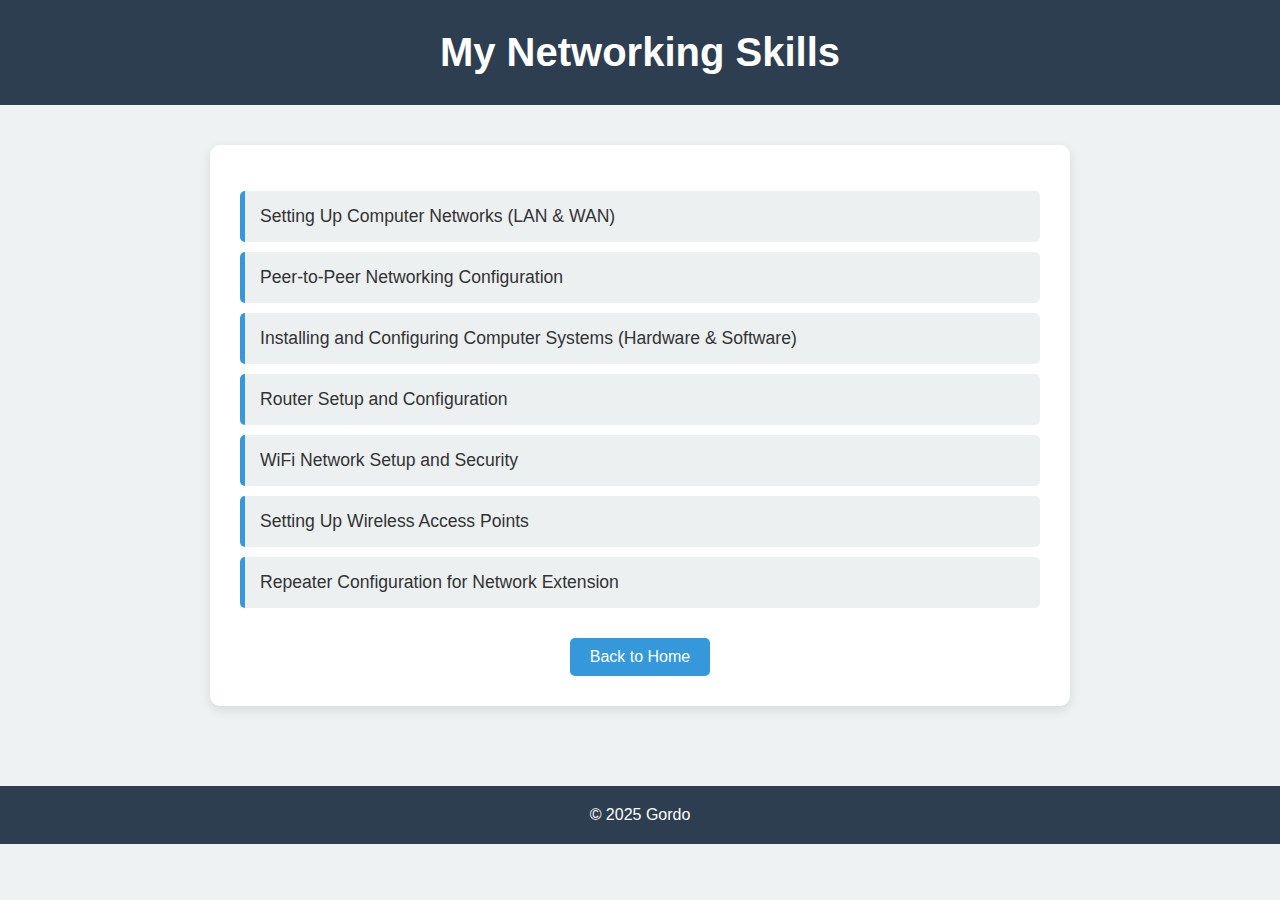
<file: gordo/pages/mynetworkingskill.html>
<!DOCTYPE html>
<html lang="en">
<head>
    <meta charset="UTF-8">
    <meta name="viewport" content="width=device-width, initial-scale=1.0">
    <title>My IT Skills</title>
    <style>
        body {
            margin: 0;
            font-family: 'Segoe UI', sans-serif;
            background-color: #eef2f3;
            color: #333;
        }
        header {
            background-color: #2c3e50;
            color: white;
            padding: 30px 20px;
            text-align: center;
        }
        h1 {
            margin: 0;
            font-size: 2.5em;
        }
        section {
            padding: 40px 20px;
        }
        .skills-container {
            max-width: 800px;
            margin: 0 auto;
            background-color: white;
            padding: 30px;
            border-radius: 10px;
            box-shadow: 0 4px 12px rgba(0, 0, 0, 0.1);
        }
        .skills-container h2 {
            color: #2c3e50;
            margin-bottom: 20px;
        }
        ul.skills-list {
            list-style: none;
            padding-left: 0;
        }
        ul.skills-list li {
            background-color: #ecf0f1;
            margin: 10px 0;
            padding: 15px;
            border-left: 5px solid #3498db;
            border-radius: 5px;
            font-size: 1.1em;
        }
        footer {
            text-align: center;
            padding: 20px;
            background-color: #2c3e50;
            color: white;
            margin-top: 40px;
        }
    </style>
</head>
<body>

<header>
    <h1>My Networking Skills</h1>
</header>

<section>
    <div class="skills-container">
        <ul class="skills-list">
            <li>Setting Up Computer Networks (LAN & WAN)</li>
            <li>Peer-to-Peer Networking Configuration</li>
            <li>Installing and Configuring Computer Systems (Hardware & Software)</li>
            <li>Router Setup and Configuration</li>
            <li>WiFi Network Setup and Security</li>
            <li>Setting Up Wireless Access Points</li>
            <li>Repeater Configuration for Network Extension</li>
        </ul>
        <div style="text-align: center; margin-top: 30px;">
            <a href="../index.html" style="text-decoration: none;">
                <button style="padding: 10px 20px; font-size: 1em; background-color: #3498db; color: white; border: none; border-radius: 5px; cursor: pointer;">
                    Back to Home
                </button>
            </a>
        </div>
    </div>
</section>

<footer>
    &copy; 2025 Gordo
</footer>

</body>
</html>
</file>
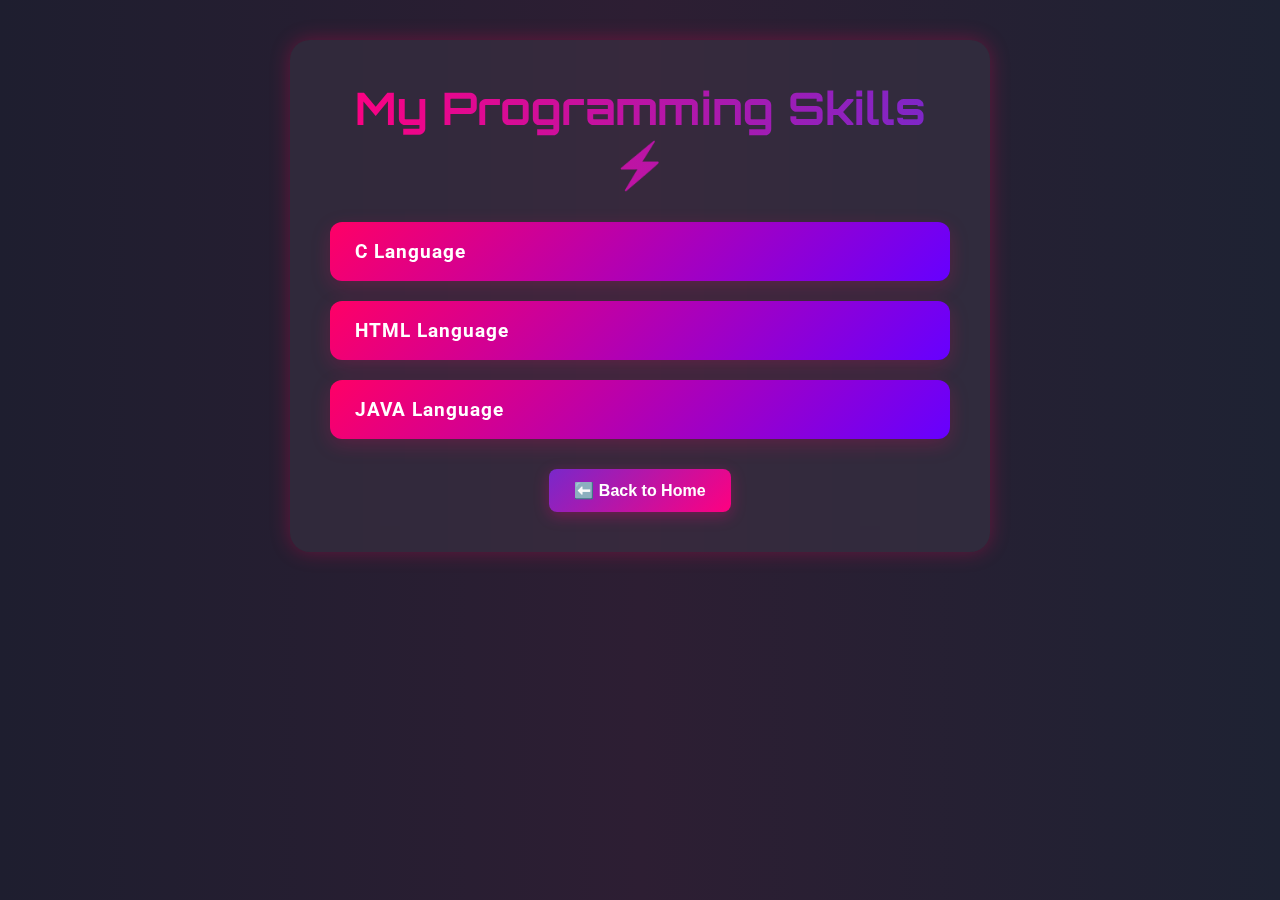
<file: gordo/pages/myprogrammingskill.htm>
<!DOCTYPE html>
<html lang="en">
<head>
  <meta charset="UTF-8" />
  <meta name="viewport" content="width=device-width, initial-scale=1.0"/>
  <title>My Programming Skills 💻</title>
  <link href="https://fonts.googleapis.com/css2?family=Orbitron:wght@500&family=Roboto&display=swap" rel="stylesheet">
  <style>
    * {
      margin: 0;
      padding: 0;
      box-sizing: border-box;
    }

    body {
      font-family: 'Roboto', sans-serif;
      background: linear-gradient(to right, #1e1e2f, #2d1e33, #1e2233);
      color: #f5f5f5;
      padding: 40px 20px;
    }

    .container {
      max-width: 700px;
      margin: auto;
      background: rgba(255, 255, 255, 0.05);
      padding: 40px;
      border-radius: 20px;
      box-shadow: 0 0 20px rgba(255, 0, 85, 0.3);
      backdrop-filter: blur(10px);
      animation: fadeIn 1.2s ease-out;
    }

    @keyframes fadeIn {
      0% { transform: translateY(20px); opacity: 0; }
      100% { transform: translateY(0); opacity: 1; }
    }

    h1 {
      text-align: center;
      font-family: 'Orbitron', sans-serif;
      font-size: 2.8rem;
      margin-bottom: 30px;
      background: linear-gradient(to right, #ff0080, #7928ca);
      -webkit-background-clip: text;
      -webkit-text-fill-color: transparent;
    }

    ul {
      list-style-type: none;
      padding: 0;
      display: grid;
      gap: 20px;
    }

    li {
      background: linear-gradient(135deg, #ff0066, #6600ff);
      padding: 18px 25px;
      border-radius: 12px;
      font-weight: bold;
      font-size: 1.2rem;
      color: white;
      letter-spacing: 1px;
      box-shadow: 0 6px 20px rgba(255, 0, 100, 0.2);
      transition: transform 0.2s ease, box-shadow 0.3s ease;
      cursor: pointer;
    }

    li:hover {
      transform: scale(1.05);
      box-shadow: 0 12px 30px rgba(255, 0, 100, 0.4);
    }

    @media (max-width: 600px) {
      h1 {
        font-size: 2rem;
      }

      li {
        font-size: 1rem;
        padding: 15px;
      }
    }
  </style>
</head>
<body>
  <div class="container">
    <h1>My Programming Skills ⚡</h1>
    <ul>
      <li>C Language</li>
      <li>HTML Language</li>
      <li>JAVA Language</li>
    </ul>
  
    <div style="text-align: center; margin-top: 30px;">
      <a href="../index.html" style="text-decoration: none;">
        <button style="
          background: linear-gradient(135deg, #7928ca, #ff0080);
          color: white;
          border: none;
          padding: 12px 25px;
          font-size: 1rem;
          font-weight: bold;
          border-radius: 8px;
          box-shadow: 0 4px 15px rgba(255, 0, 130, 0.3);
          cursor: pointer;
          transition: all 0.3s ease;
        ">
          ⬅️ Back to Home
        </button>
      </a>
    </div>
  </div>
  
  
</body>
</html>
</file>
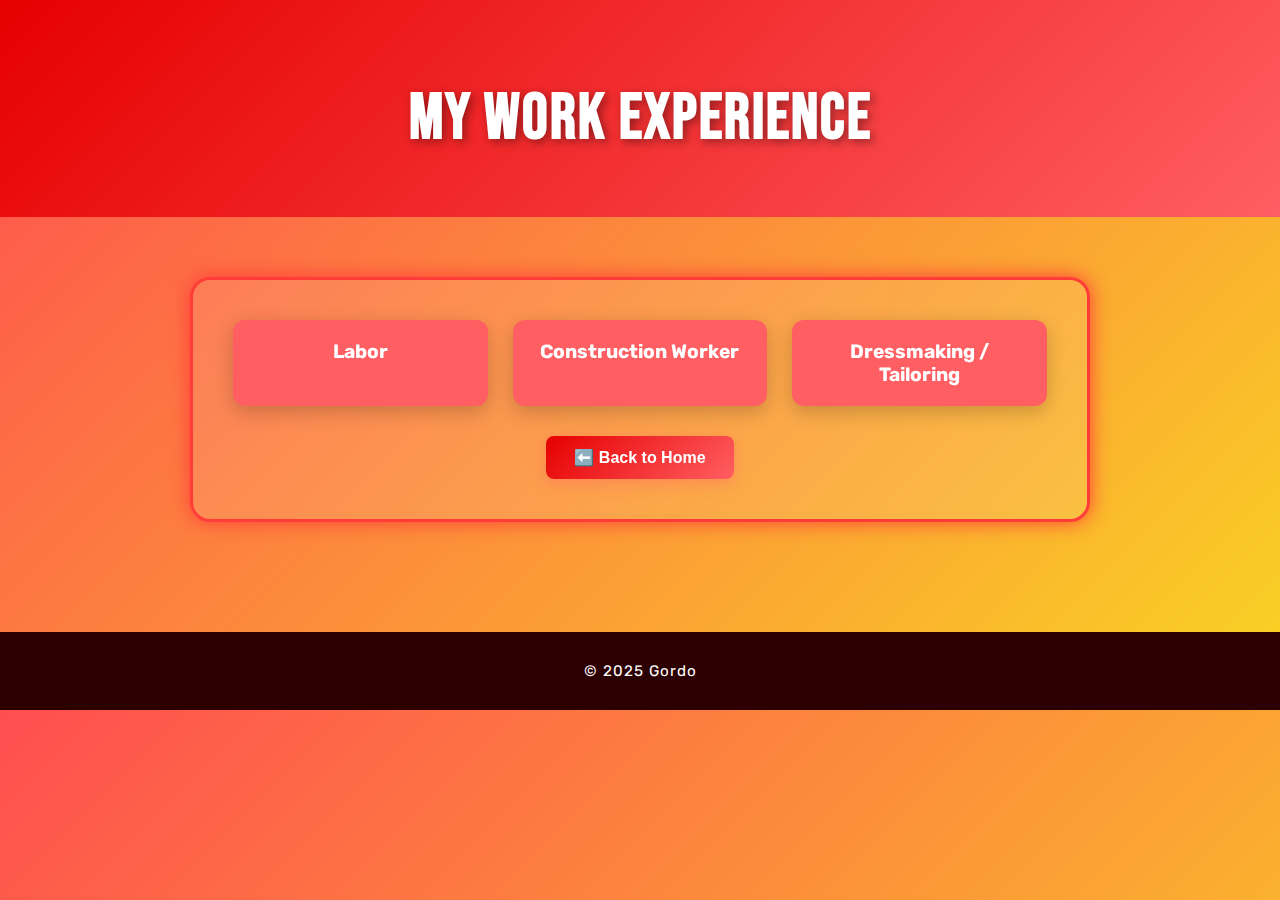
<file: gordo/pages/workexperience.html>
<!DOCTYPE html>
<html lang="en">
<head>
  <meta charset="UTF-8" />
  <meta name="viewport" content="width=device-width, initial-scale=1.0"/>
  <title>🔥 My Wild Work Experience</title>
  <link href="https://fonts.googleapis.com/css2?family=Bebas+Neue&family=Rubik:wght@400;600&display=swap" rel="stylesheet">
  <style>
    * {
      margin: 0;
      padding: 0;
      box-sizing: border-box;
    }

    body {
      font-family: 'Rubik', sans-serif;
      background: linear-gradient(135deg, #ff4e50, #f9d423);
      color: #fff;
      overflow-x: hidden;
    }

    header {
      padding: 80px 20px 60px;
      text-align: center;
      background: linear-gradient(135deg, #e60000, #ff5e62);
      color: white;
      text-transform: uppercase;
      letter-spacing: 2px;
    }

    header h1 {
      font-family: 'Bebas Neue', cursive;
      font-size: 4rem;
      text-shadow: 3px 3px 10px rgba(0, 0, 0, 0.4);
    }

    section {
      padding: 60px 20px;
      display: flex;
      justify-content: center;
      animation: crazyBounce 1.5s ease;
    }

    @keyframes crazyBounce {
      0% { transform: scale(0.9); opacity: 0; }
      100% { transform: scale(1); opacity: 1; }
    }

    .skills-container {
      background: rgba(255, 255, 255, 0.1);
      border: 3px solid #ff3c38;
      border-radius: 20px;
      padding: 40px;
      max-width: 900px;
      width: 100%;
      backdrop-filter: blur(10px);
      box-shadow: 0 0 20px #ff3c38;
      transition: 0.3s;
    }

    .skills-container:hover {
      transform: rotate(-1deg) scale(1.02);
      box-shadow: 0 0 30px #ff5e62;
    }

    .skills-container h2 {
      text-align: center;
      font-size: 2.5rem;
      margin-bottom: 30px;
      color: #fff;
      position: relative;
    }

    .skills-list {
      display: grid;
      grid-template-columns: repeat(auto-fit, minmax(250px, 1fr));
      gap: 25px;
      list-style: none;
      padding: 0;
    }

    .skills-list li {
      background: #ff5e62;
      padding: 20px;
      border-radius: 12px;
      text-align: center;
      font-size: 1.2rem;
      font-weight: bold;
      color: #fff;
      box-shadow: 0 6px 20px rgba(0, 0, 0, 0.2);
      transition: all 0.2s ease-in-out;
      cursor: pointer;
    }

    .skills-list li:hover {
      background: #e60000;
      transform: scale(1.1) rotate(1deg);
      box-shadow: 0 8px 25px #e60000;
    }

    footer {
      text-align: center;
      padding: 30px;
      background-color: #2c0000;
      color: #fff;
      font-size: 0.95rem;
      letter-spacing: 1px;
      margin-top: 50px;
    }

    @media (max-width: 600px) {
      header h1 {
        font-size: 2.5rem;
      }

      .skills-container h2 {
        font-size: 1.8rem;
      }
    }
  </style>
</head>
<body>

  <header>
    <h1>My Work Experience</h1>
  </header>

  <section>
    <div class="skills-container">
      <ul class="skills-list">
        <li>Labor</li>
        <li>Construction Worker</li>
        <li>Dressmaking / Tailoring</li>
      </ul>
    
      <div style="text-align: center; margin-top: 30px;">
        <a href="../index.html" style="text-decoration: none;">
          <button style="
            padding: 12px 28px;
            font-size: 1rem;
            font-weight: bold;
            border: none;
            border-radius: 8px;
            background: linear-gradient(135deg, #e60000, #ff5e62);
            color: white;
            box-shadow: 0 4px 15px rgba(255, 94, 98, 0.4);
            cursor: pointer;
            transition: all 0.3s ease;
          ">
            ⬅️ Back to Home
          </button>
        </a>
      </div>
    
  </section>
  <footer>
    &copy; 2025  Gordo 
  </footer>

</body>
</html>
</file>
